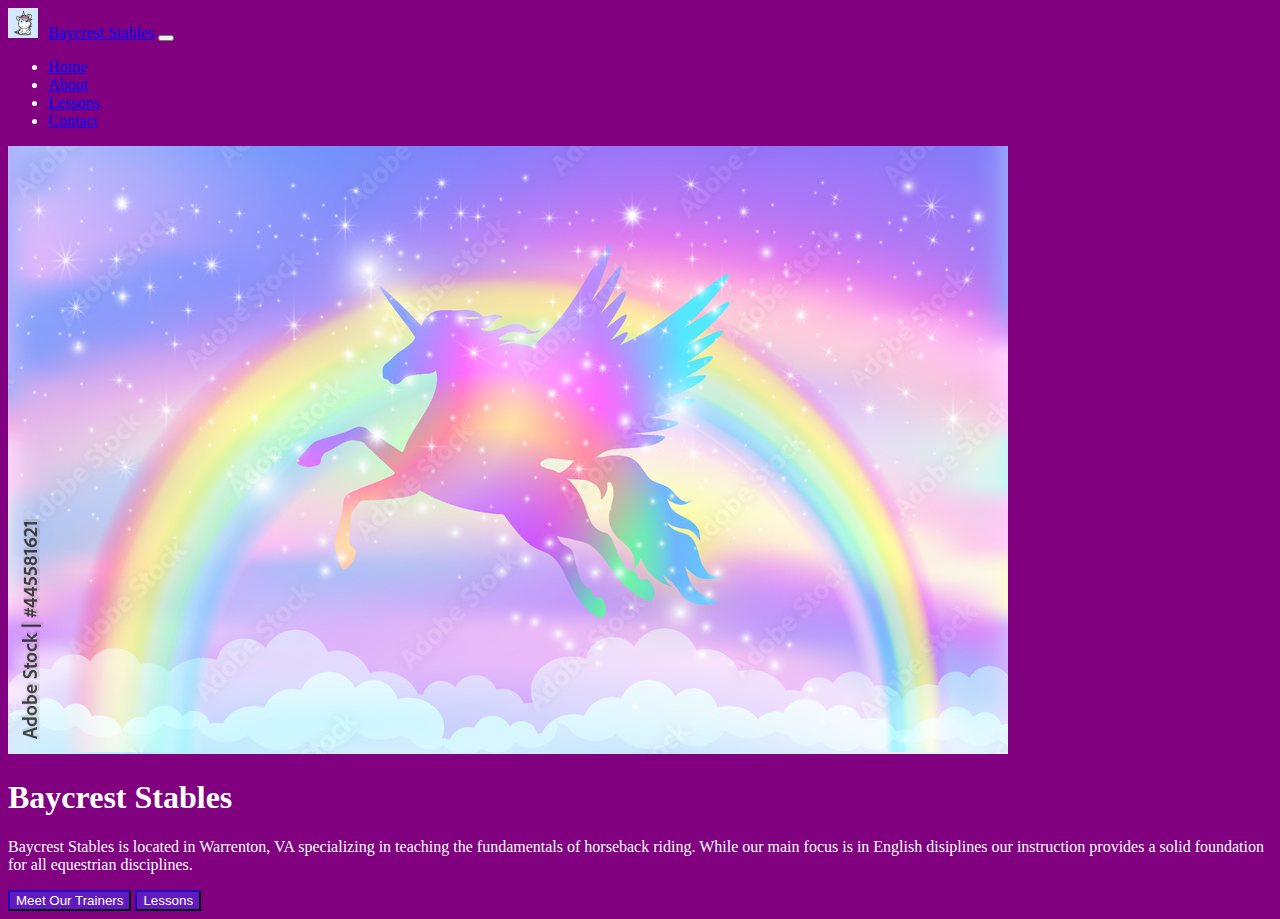
<file: index.html>
<!DOCTYPE html>
<html lang="en">

<head>
  <meta charset="UTF-8">
  <meta name="viewport" content="width=device-width, initial-scale=1.0">
  <title>Baycrest Stables</title>
  <link href="https://cdn.jsdelivr.net/npm/bootstrap@5.3.0-alpha2/dist/css/bootstrap.min.css" rel="stylesheet"
    integrity="sha384-aFq/bzH65dt+w6FI2ooMVUpc+21e0SRygnTpmBvdBgSdnuTN7QbdgL+OapgHtvPp" crossorigin="anonymous">
  <link rel="stylesheet" href="./style.css">
</head>

<style>
  body {
    color: white;
  }
  


</style>

<body>
  <nav class="navbar navbar-expand-lg bg-body-tertiary" >
    <div class="container-fluid">
      <a class="navbar-brand" href="#"><img src="./How-To-Draw-a-Unicorn.jpg" height = 30 style="margin-right: 10px">Baycrest Stables</a>
      <button class="navbar-toggler" type="button" data-bs-toggle="collapse" data-bs-target="#navbarNav" aria-controls="navbarNav" aria-expanded="false" aria-label="Toggle navigation">
        <span class="navbar-toggler-icon"></span>
      </button>
      <div class="collapse navbar-collapse" id="navbarNav">
        <ul class="navbar-nav">
          <li class="nav-item">
            <a class="nav-link active" aria-current="page" href="./index.html">Home</a>
          </li>
          <li class="nav-item">
            <a class="nav-link" href="./about.html">About</a>
          </li>
          <li class="nav-item">
            <a class="nav-link" href="./lessons.html">Lessons</a>
          </li>
          <li class="nav-item">
            <a class="nav-link" href="./contact.html">Contact</a>
          </li>
        </ul>
      </div>
    </div>
  </nav>


      <div class="mx-auto text-center px-5">
        <img class="d-block img-fluid mx-auto" src="./1000_F_445581621_9epq1ojXWQ1TlNi2m0yH2q5e7G6ncbIn.jpg" alt="">
        <h1 class="display-5 fw-bold" style="color: white">Baycrest Stables</h1>
        <div class="col-lg-6 mx-auto">
          <p class="lead mb-4">Baycrest Stables is located in Warrenton, VA specializing in teaching the fundamentals of horseback riding.  While our main focus is in English disiplines our instruction provides a solid foundation for all equestrian disciplines.</p>
          <div class="d-grid gap-2 d-sm-flex justify-content-sm-center">
            <a class="nav-link" href="./about">
            <button type="button" class="btn btn-sample btn-lg px-4 gap-3">Meet Our Trainers</button></a>
            <a class="nav-link" href="./lessons.html">
            <button type="button" class="btn btn-sample btn-lg px-4">Lessons</button></a>
          </div>
        </div>
      </div>



      <script src="https://cdn.jsdelivr.net/npm/bootstrap@5.3.0/dist/js/bootstrap.bundle.min.js" integrity="sha384-geWF76RCwLtnZ8qwWowPQNguL3RmwHVBC9FhGdlKrxdiJJigb/j/68SIy3Te4Bkz" crossorigin="anonymous"></script>
</body>

</html>
</file>
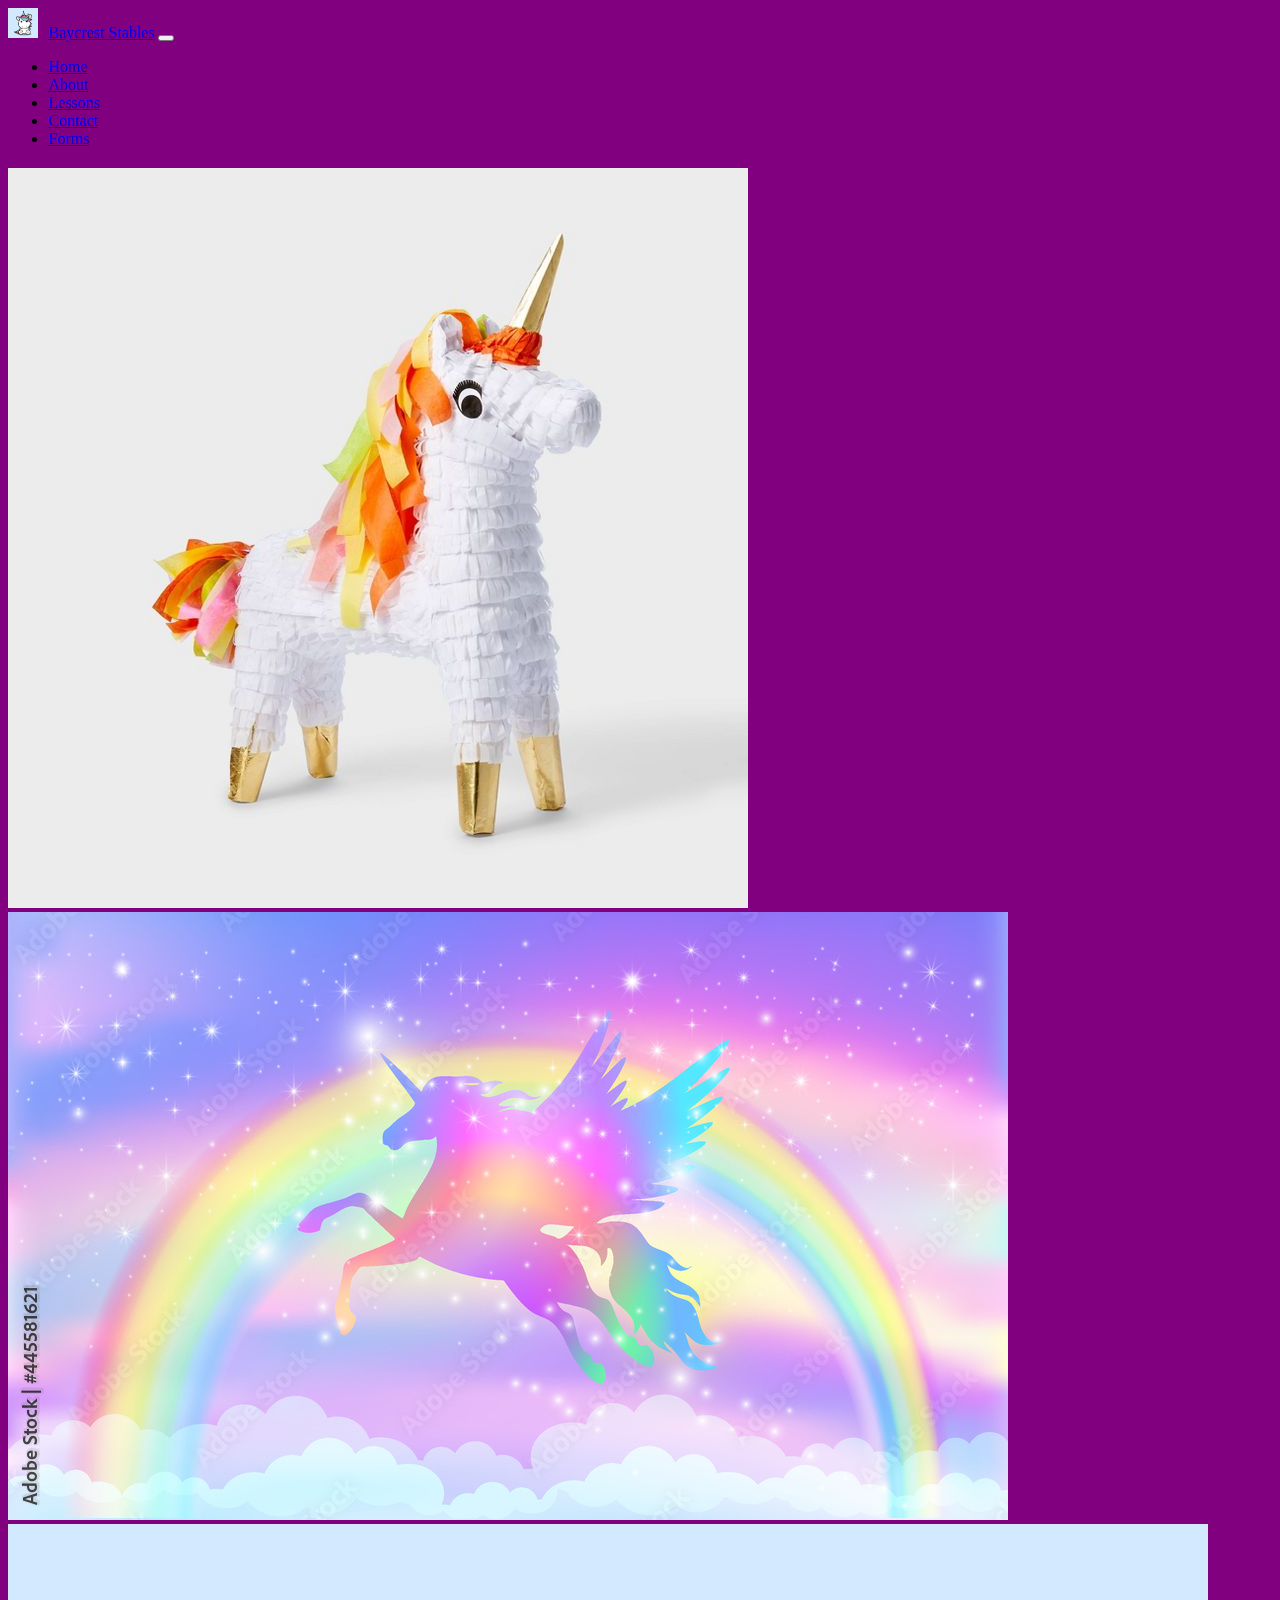
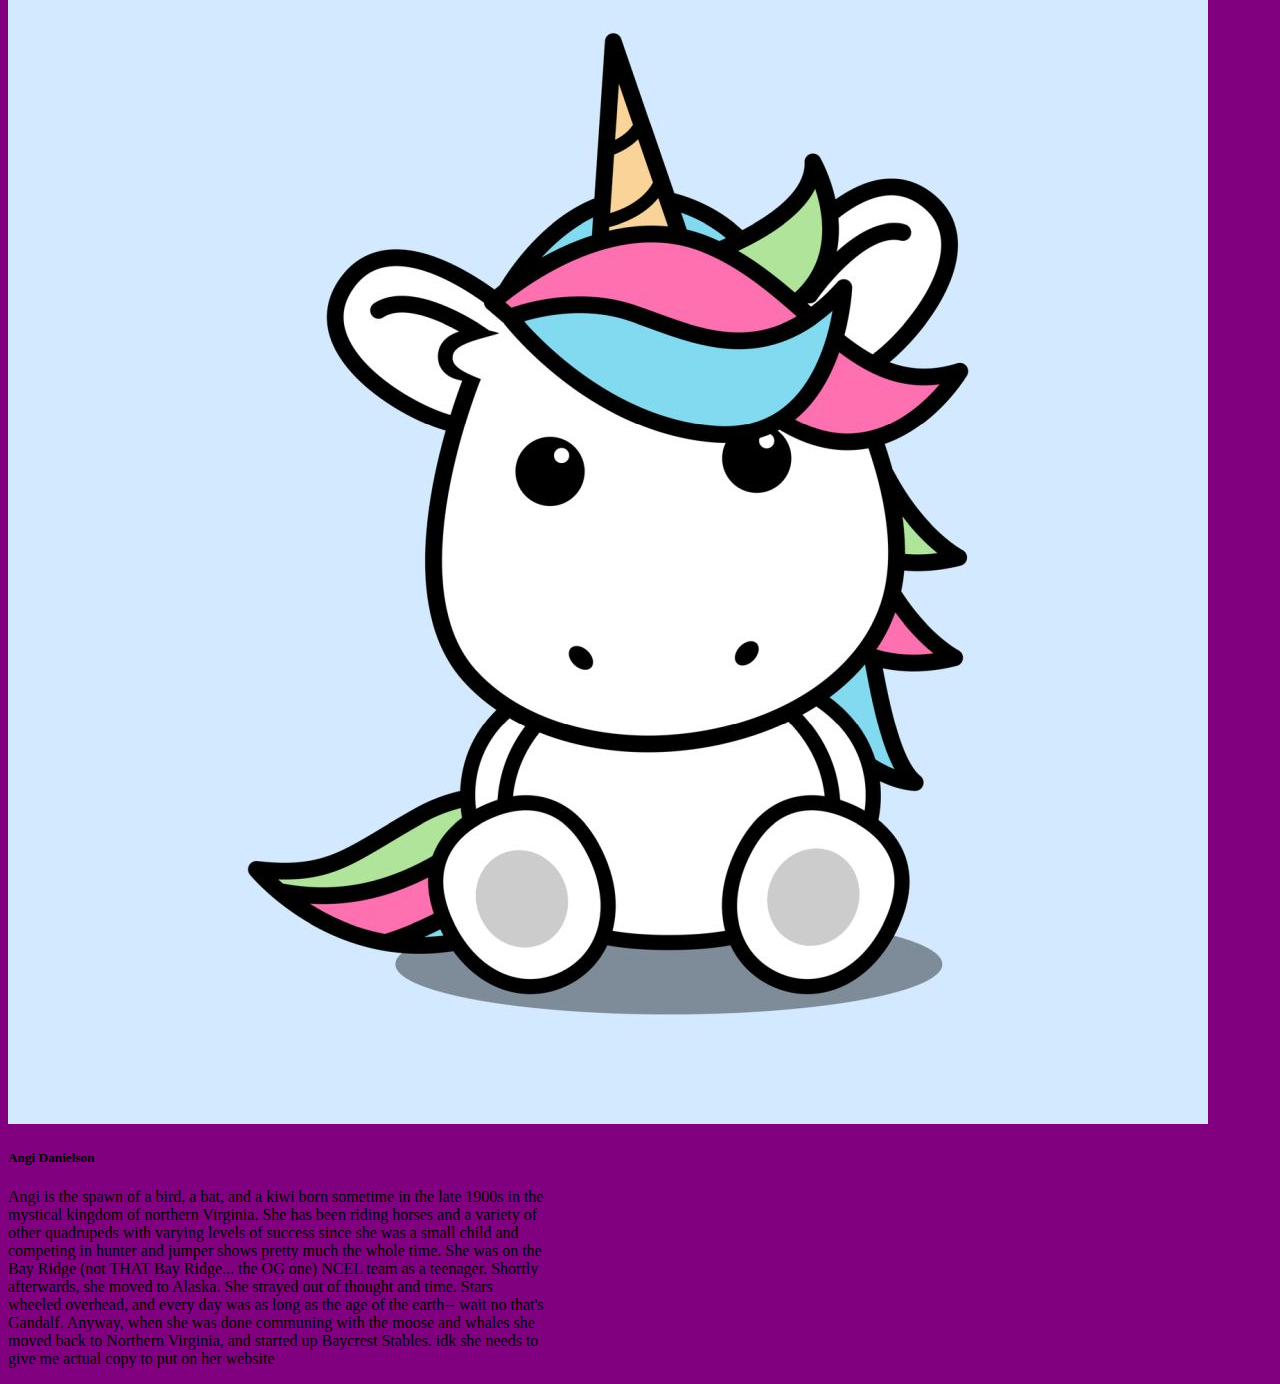
<file: about.html>
<!DOCTYPE html>
<html lang="en">

<head>
    <meta charset="UTF-8">
    <meta name="viewport" content="width=device-width, initial-scale=1.0">
    <title>Baycrest Stables</title>
    <link href="https://cdn.jsdelivr.net/npm/bootstrap@5.3.0-alpha2/dist/css/bootstrap.min.css" rel="stylesheet"
      integrity="sha384-aFq/bzH65dt+w6FI2ooMVUpc+21e0SRygnTpmBvdBgSdnuTN7QbdgL+OapgHtvPp" crossorigin="anonymous">
    <link rel="stylesheet" href="./style.css">
  </head>

  <body>

    <nav class="navbar navbar-expand-lg bg-body-tertiary" >
        <div class="container-fluid">
          <a class="navbar-brand" href="./index.html"><img src="./How-To-Draw-a-Unicorn.jpg" height = 30 style="margin-right: 10px">Baycrest Stables</a>
          <button class="navbar-toggler" type="button" data-bs-toggle="collapse" data-bs-target="#navbarNav" aria-controls="navbarNav" aria-expanded="false" aria-label="Toggle navigation">
            <span class="navbar-toggler-icon"></span>
          </button>
          <div class="collapse navbar-collapse" id="navbarNav">
            <ul class="navbar-nav">
              <li class="nav-item">
                <a class="nav-link active" aria-current="page" href="./index.html">Home</a>
              </li>
              <li class="nav-item">
                <a class="nav-link" href="./about.html">About</a>
              </li>
              <li class="nav-item">
                <a class="nav-link" href="./lessons.html">Lessons</a>
              </li>
              <li class="nav-item">
                <a class="nav-link" href="./contact.html">Contact</a>
              </li>
              <li class="nav-item">
                <a class="nav-link" href="./forms.html">Forms</a>
              </li>
            </ul>
          </div>
        </div>
      </nav>

    <div class="card mx-auto top-buffer" style="max-width: 540px;">
        <div class="row g-0">
          <div class="col-md-4">
            <img src="GUEST_fc8ba3d5-5e55-411e-80ec-357e02b71e0e.jpeg" class="img-fluid rounded-start" alt="...">
            <img src="./1000_F_445581621_9epq1ojXWQ1TlNi2m0yH2q5e7G6ncbIn.jpg" class="img-fluid">
            <img src="./How-To-Draw-a-Unicorn.jpg" class="img-fluid">
          </div>
          <div class="col-md-8">
            <div class="card-body">
              <h5 class="card-title">Angi Danielson</h5>
              <p class="card-text">Angi is the spawn of a bird, a bat, and a kiwi born sometime in the late 1900s in the mystical kingdom of northern Virginia. She has been riding horses and a variety of other quadrupeds with varying levels of success since she was a small child and competing in hunter and jumper shows pretty much the whole time.  She was on the Bay Ridge (not THAT Bay Ridge... the OG one) NCEL team as a teenager. Shortly afterwards, she moved to Alaska.  She strayed out of thought and time. Stars wheeled overhead, and every day was as long as the age of the earth-- wait no that's Gandalf.  Anyway, when she was done communing with the moose and whales she moved back to Northern Virginia, and started up Baycrest Stables. idk she needs to give me actual copy to put on her website </p>
            </div>
          </div>
        </div>
      </div>

      <script src="https://cdn.jsdelivr.net/npm/bootstrap@5.3.0/dist/js/bootstrap.bundle.min.js" integrity="sha384-geWF76RCwLtnZ8qwWowPQNguL3RmwHVBC9FhGdlKrxdiJJigb/j/68SIy3Te4Bkz" crossorigin="anonymous"></script>
  </body>


  </html>
</file>
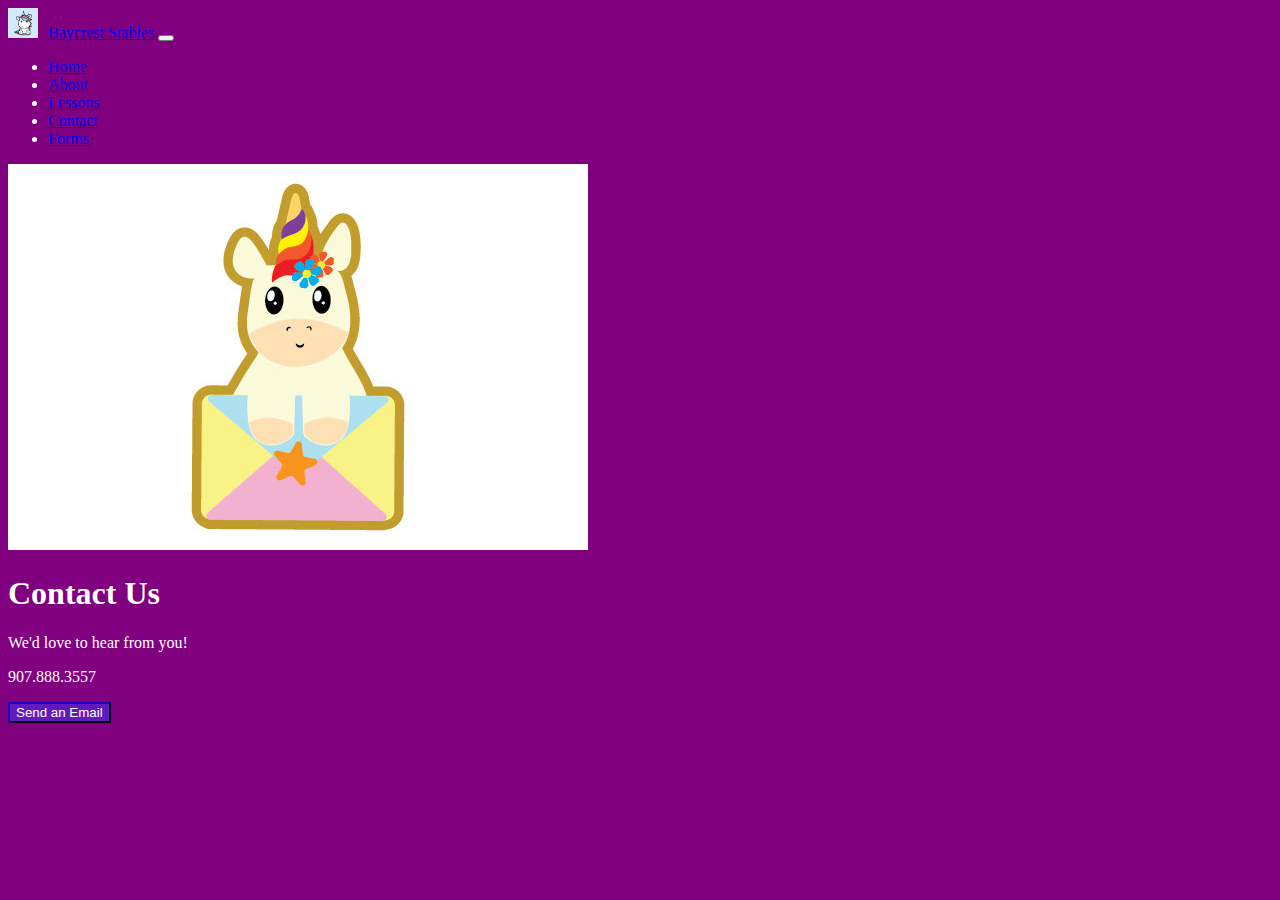
<file: contact.html>
<!DOCTYPE html>
<html lang="en">

<head>
  <meta charset="UTF-8">
  <meta name="viewport" content="width=device-width, initial-scale=1.0">
  <title>Baycrest Stables</title>
  <link href="https://cdn.jsdelivr.net/npm/bootstrap@5.3.0-alpha2/dist/css/bootstrap.min.css" rel="stylesheet"
    integrity="sha384-aFq/bzH65dt+w6FI2ooMVUpc+21e0SRygnTpmBvdBgSdnuTN7QbdgL+OapgHtvPp" crossorigin="anonymous">
  <link rel="stylesheet" href="./style.css">
</head>

<style>
  body {
    color: white;
  }
  
</style>

<body>
  <nav class="navbar navbar-expand-lg bg-body-tertiary" >
    <div class="container-fluid">
      <a class="navbar-brand" href="./index.html"><img src="./How-To-Draw-a-Unicorn.jpg" height = 30 style="margin-right: 10px">Baycrest Stables</a>
      <button class="navbar-toggler" type="button" data-bs-toggle="collapse" data-bs-target="#navbarNav" aria-controls="navbarNav" aria-expanded="false" aria-label="Toggle navigation">
        <span class="navbar-toggler-icon"></span>
      </button>
      <div class="collapse navbar-collapse" id="navbarNav">
        <ul class="navbar-nav">
          <li class="nav-item">
            <a class="nav-link active" aria-current="page" href="./index.html">Home</a>
          </li>
          <li class="nav-item">
            <a class="nav-link" href="./about.html">About</a>
          </li>
          <li class="nav-item">
            <a class="nav-link" href="./lessons.html">Lessons</a>
          </li>
          <li class="nav-item">
            <a class="nav-link" href="./contact.html">Contact</a>
          </li>
          <li class="nav-item">
            <a class="nav-link" href="./forms.html">Forms</a>
          </li>
        </ul>
      </div>
    </div>
  </nav>

  <div class="mx-auto text-center px-5">
    <img class="d-block img-fluid mx-auto" src="./Happy-Mail-Unicorn-580x386.jpg" alt="">
    <h1 class="display-5 fw-bold" style="color: white">Contact Us</h1>
    <div class="col-lg-6 mx-auto">
      <p class="lead mb-4">We'd love to hear from you!</p>
      <p class="lead mb-4">907.888.3557</p>
      <div class="d-grid gap-2 d-sm-flex justify-content-sm-center">
        <a class="nav-link" href="mailto: akcocuzza@gmail.com">
        <button type="button" class="btn btn-sample btn-lg px-4 gap-3">Send an Email</button></a>
      </div>
    </div>
  </div>
  <script src="https://cdn.jsdelivr.net/npm/bootstrap@5.3.0/dist/js/bootstrap.bundle.min.js" integrity="sha384-geWF76RCwLtnZ8qwWowPQNguL3RmwHVBC9FhGdlKrxdiJJigb/j/68SIy3Te4Bkz" crossorigin="anonymous"></script>
  </body>
</file>
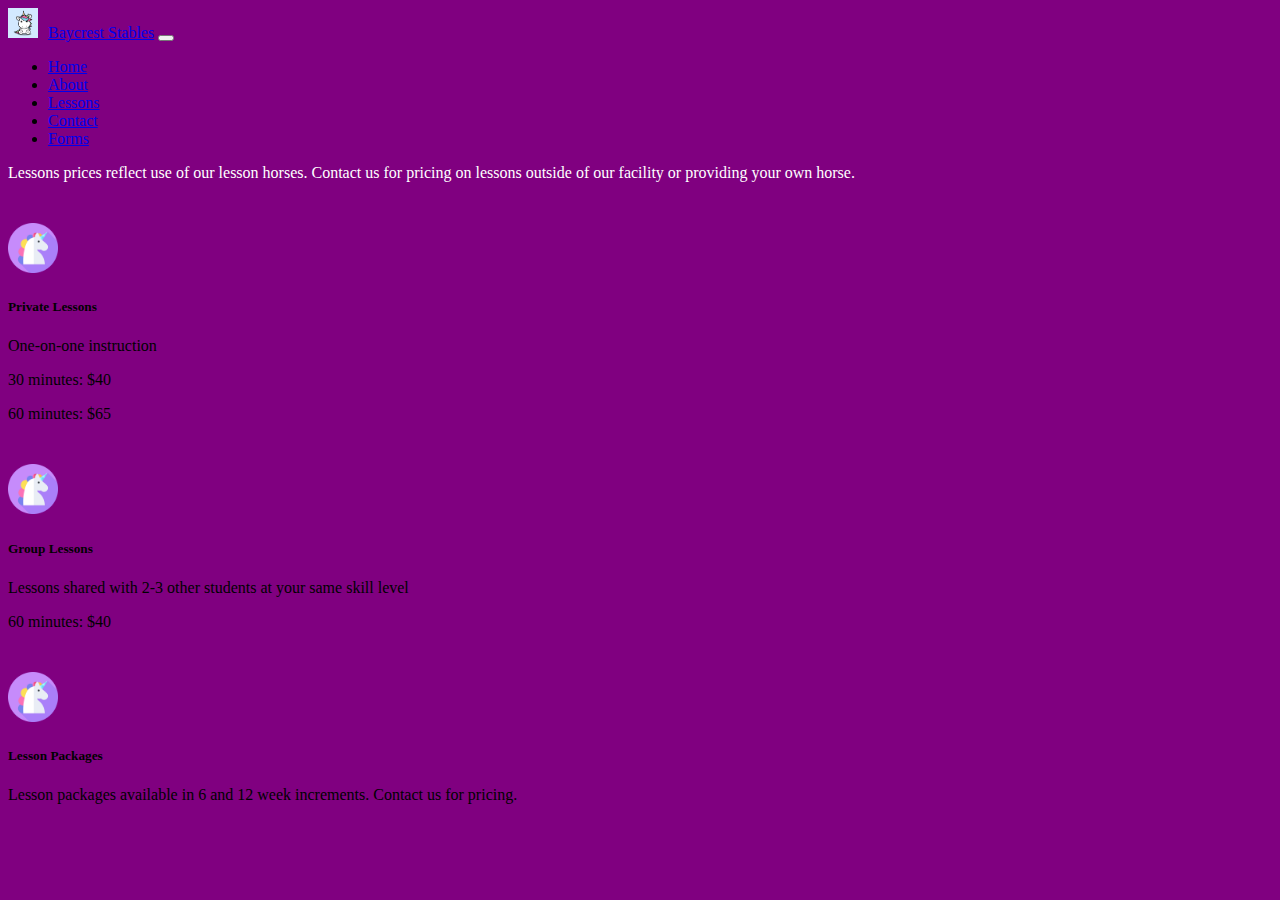
<file: lessons.html>
<!DOCTYPE html>
<html lang="en">

<head>
  <meta charset="UTF-8">
  <meta name="viewport" content="width=device-width, initial-scale=1.0">
  <title>Baycrest Stables</title>
  <link href="https://cdn.jsdelivr.net/npm/bootstrap@5.3.0-alpha2/dist/css/bootstrap.min.css" rel="stylesheet"
    integrity="sha384-aFq/bzH65dt+w6FI2ooMVUpc+21e0SRygnTpmBvdBgSdnuTN7QbdgL+OapgHtvPp" crossorigin="anonymous">
  <link rel="stylesheet" href="./style.css">
</head>

<body>
  <nav class="navbar navbar-expand-lg bg-body-tertiary" >
    <div class="container-fluid">
      <a class="navbar-brand" href="./index.html"><img src="./How-To-Draw-a-Unicorn.jpg" height = 30 style="margin-right: 10px">Baycrest Stables</a>
      <button class="navbar-toggler" type="button" data-bs-toggle="collapse" data-bs-target="#navbarNav" aria-controls="navbarNav" aria-expanded="false" aria-label="Toggle navigation">
        <span class="navbar-toggler-icon"></span>
      </button>
      <div class="collapse navbar-collapse" id="navbarNav">
        <ul class="navbar-nav">
          <li class="nav-item">
            <a class="nav-link active" aria-current="page" href="./index.html">Home</a>
          </li>
          <li class="nav-item">
            <a class="nav-link" href="./about.html">About</a>
          </li>
          <li class="nav-item">
            <a class="nav-link" href="./lessons.html">Lessons</a>
          </li>
          <li class="nav-item">
            <a class="nav-link" href="./contact.html">Contact</a>
          </li>
          <li class="nav-item">
            <a class="nav-link" href="./forms.html">Forms</a>
          </li>
        </ul>
      </div>
    </div>
  </nav>

  <div class="mx-auto text-center px-5 mt-3">
    <div class="row-cols-12">
      <p style="color:white">Lessons prices reflect use of our lesson horses.   Contact us for pricing on lessons outside of our facility or providing your own horse.</p>
    </div>
  </div>

  <div class="row row-cols-1 row-cols-md-3 px-5">
  <div class="col">
    <div class="card h-100">
      <img src="./6288891.png" class="mx-auto" alt="..." height="50" width="50" style="margin-top: 25px">
      <div class="card-body">
        <h5 class="card-title">Private Lessons</h5>
        <p class="card-text">One-on-one instruction</p>
        <p class="card-text">30 minutes: $40</p>
        <p class="card-text">60 minutes: $65</p>
      </div>
    </div>
  </div>
  <div class="col">
    <div class="card h-100">
        <img src="./6288891.png" class=mx-auto alt="..." height="50" width="50" style="margin-top: 25px">
      <div class="card-body">
        <h5 class="card-title">Group Lessons</h5>
        <p class="card-text">Lessons shared with 2-3 other students at your same skill level</p>
        <p class="card-text">60 minutes: $40</p>
      </div>
    </div>
  </div>
  <div class="col">
    <div class="card h-100">
        <img src="./6288891.png" class=mx-auto alt="..." height="50" width="50" style="margin-top: 25px">
      <div class="card-body">
        <h5 class="card-title">Lesson Packages</h5>
        <p class="card-text">Lesson packages available in 6 and 12 week increments. Contact us for pricing.</p>
      </div>
    </div>
  </div>

 
  
  
  <script src="https://cdn.jsdelivr.net/npm/bootstrap@5.3.0/dist/js/bootstrap.bundle.min.js" integrity="sha384-geWF76RCwLtnZ8qwWowPQNguL3RmwHVBC9FhGdlKrxdiJJigb/j/68SIy3Te4Bkz" crossorigin="anonymous"></script>
</body>  
</html>
</file>
<file: style.css>
.feature-icon {
      width: 4rem;
      height: 4rem;
      border-radius: 0.75rem;
    }
.btn-sample { 
  color: #ffffff; 
  background-color: #611BBD; 
  border-color: #130269; 
} 
 
.btn-sample:hover, 
.btn-sample:focus, 
.btn-sample:active, 
.btn-sample.active, 
.open .dropdown-toggle.btn-sample { 
  color: #ffffff; 
  background-color: #49247A; 
  border-color: #130269; 
} 
 
.btn-sample:active, 
.btn-sample.active, 
.open .dropdown-toggle.btn-sample { 
  background-image: none; 
} 
 
.btn-sample.disabled, 
.btn-sample[disabled], 
fieldset[disabled] .btn-sample, 
.btn-sample.disabled:hover, 
.btn-sample[disabled]:hover, 
fieldset[disabled] .btn-sample:hover, 
.btn-sample.disabled:focus, 
.btn-sample[disabled]:focus, 
fieldset[disabled] .btn-sample:focus, 
.btn-sample.disabled:active, 
.btn-sample[disabled]:active, 
fieldset[disabled] .btn-sample:active, 
.btn-sample.disabled.active, 
.btn-sample[disabled].active, 
fieldset[disabled] .btn-sample.active { 
  background-color: #611BBD; 
  border-color: #130269; 
} 
 
.btn-sample .badge { 
  color: #611BBD; 
  background-color: #ffffff; 
}

.top-buffer {
    margin-top:20px;
}

body {
    background-color: purple;
}
</file>
